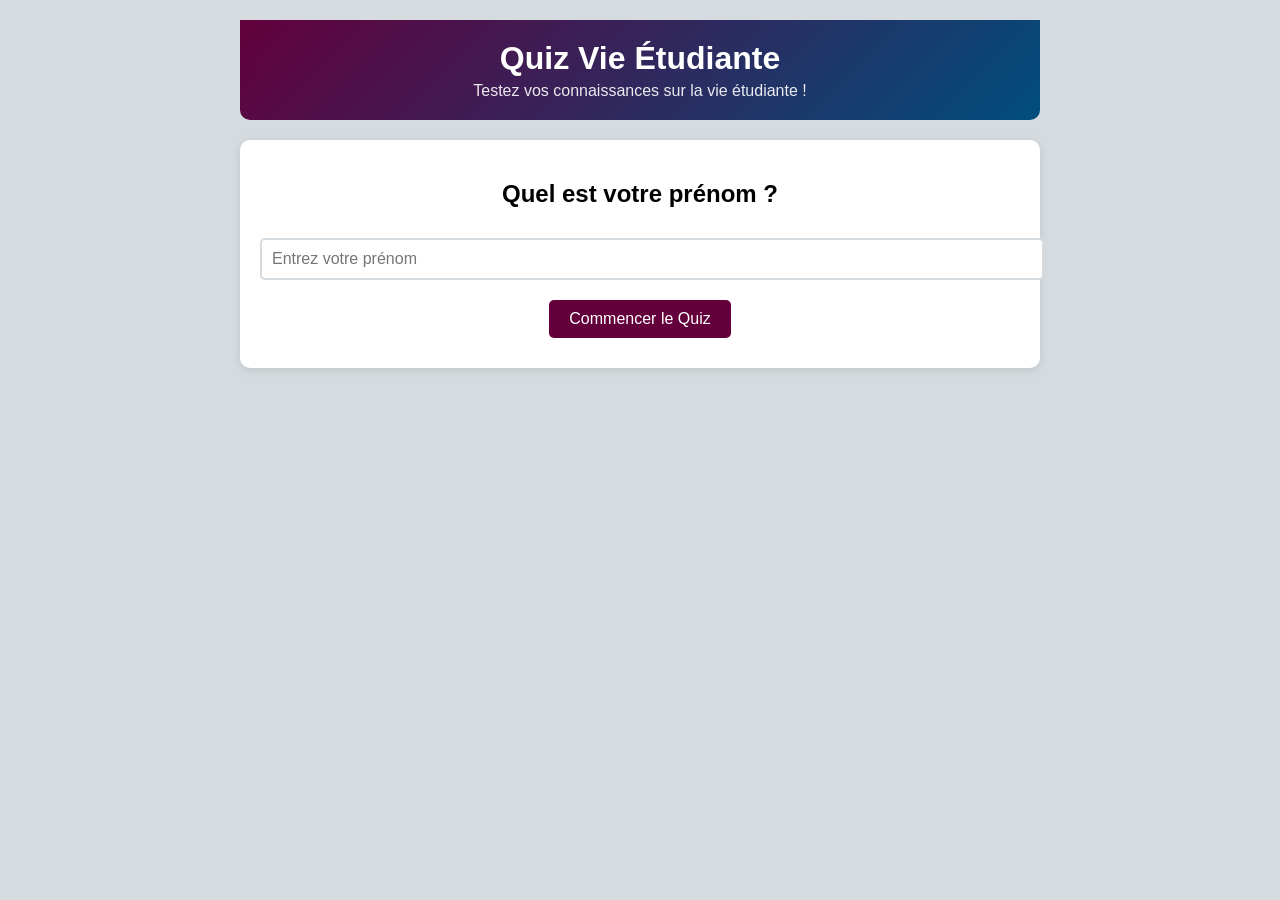
<file: index.html>
<!DOCTYPE html>
<html lang="fr">
<head>
  <meta charset="UTF-8">
  <meta name="viewport" content="width=device-width, initial-scale=1.0">
  <title>Quiz Vie Étudiante - Université Paris-Saclay</title>
  <link rel="stylesheet" href="styles.css">
</head>
<body>
  <div class="container">
    <!-- Page d'accueil -->
    <div id="home-screen" class="screen">
      <header class="header">
        <h1>Quiz Vie Étudiante</h1>
        <p class="subtitle">Testez vos connaissances sur la vie étudiante !</p>
      </header>

      <div class="home-content">
        <div class="name-input-container">
          <h2>Quel est votre prénom ?</h2>
          <input type="text" id="player-name" placeholder="Entrez votre prénom" class="name-input">
          <button class="btn" onclick="startGame()">Commencer le Quiz</button>
        </div>
      </div>
    </div>

    <!-- Écran de quiz -->
    <div id="quiz-screen" class="screen" style="display: none;">
      <header class="quiz-header">
        <div class="player-info">
          <span id="player-name-display"></span>
          <span id="score-display" class="score">Score: 0</span>
        </div>
      </header>

      <div class="quiz-container">
        <div class="card">
          <div id="quiz-question" class="quiz-section">
            <div class="question-container">
              <div class="question-info">
                <span id="question-counter">Question 1/10</span>
              </div>
              <h2 id="question-text" class="question"></h2>
              <div id="options-container" class="options"></div>
              <div id="feedback-container" class="feedback" style="display: none;">
                <p id="feedback-text"></p>
                <button class="btn" onclick="nextQuestion()" id="next-btn">Continuer</button>
              </div>
            </div>
          </div>
        </div>
      </div>
    </div>

    <!-- Écran de fin -->
    <div id="end-screen" class="screen" style="display: none;">
      <div class="end-content">
        <h1>Félicitations, <span id="final-player-name">Joueur</span> !</h1>
        <p id="final-score" class="score"></p>
        <p>Merci d'avoir participé au Quiz Vie Étudiante.</p>
        <button class="btn" onclick="restartGame()">Recommencer</button>
      </div>
    </div>
  </div>

  <!-- Chargement des scripts -->
  <script src="questions.js"></script>
  <script>
    // Variables globales
    let currentQuestionIndex = 0;
    let score = 0;
    let shuffledQuestions = [];
    let playerName = "";

    // DOM Elements
    const homeScreen = document.getElementById('home-screen');
    const quizScreen = document.getElementById('quiz-screen');
    const endScreen = document.getElementById('end-screen');
    const playerNameInput = document.getElementById('player-name');
    const playerNameDisplay = document.getElementById('player-name-display');
    const finalPlayerName = document.getElementById('final-player-name');
    const questionText = document.getElementById('question-text');
    const optionsContainer = document.getElementById('options-container');
    const feedbackContainer = document.getElementById('feedback-container');
    const feedbackText = document.getElementById('feedback-text');
    const nextBtn = document.getElementById('next-btn');
    const questionCounter = document.getElementById('question-counter');
    const scoreDisplay = document.getElementById('score-display');
    const finalScore = document.getElementById('final-score');

    // Démarrer le jeu
    function startGame() {
      playerName = playerNameInput.value.trim() || "Joueur";
      if (playerName) {
        homeScreen.style.display = 'none';
        quizScreen.style.display = 'block';
        playerNameDisplay.textContent = `Bonjour, ${playerName} !`;
        startQuiz();
      } else {
        alert("Veuillez entrer votre prénom !");
      }
    }

    // Retour à l'accueil
    function goToHome() {
      endScreen.style.display = 'none';
      homeScreen.style.display = 'block';
      playerNameInput.value = "";
    }

    // Démarrer le quiz
    function startQuiz() {
      if (typeof questions === 'undefined' || questions.length === 0) {
        alert("Erreur : Aucune question trouvée. Vérifiez le fichier questions.js.");
        return;
      }
      shuffledQuestions = [...questions].sort(() => Math.random() - 0.5);
      currentQuestionIndex = 0;
      score = 0;
      scoreDisplay.textContent = `Score: ${score}`;
      showQuestion();
    }

    // Afficher une question
    function showQuestion() {
      const question = shuffledQuestions[currentQuestionIndex];
      questionText.textContent = question.question;
      questionCounter.textContent = `Question ${currentQuestionIndex + 1}/${shuffledQuestions.length}`;
      scoreDisplay.textContent = `Score: ${score}`;

      // Vider les options précédentes
      optionsContainer.innerHTML = '';

      // Afficher les options en fonction du type de question
      if (question.type === 'QCM') {
        question.options.forEach((option) => {
          const optionElement = document.createElement('div');
          optionElement.className = 'option';
          optionElement.textContent = option;
          optionElement.onclick = () => selectAnswer(option, question);
          optionsContainer.appendChild(optionElement);
        });
      } else if (question.type === 'Vrai/Faux') {
        question.options.forEach((option) => {
          const optionElement = document.createElement('div');
          optionElement.className = 'option';
          optionElement.textContent = option;
          optionElement.onclick = () => selectAnswer(option, question);
          optionsContainer.appendChild(optionElement);
        });
      }

      // Masquer le feedback
      feedbackContainer.style.display = 'none';
    }

    // Sélectionner une réponse
    function selectAnswer(selectedOption, question) {
      const options = optionsContainer.querySelectorAll('.option');
      options.forEach(option => {
        option.style.pointerEvents = 'none';
      });

      const isCorrect = selectedOption === question.correctAnswer;
      if (isCorrect) {
        score += question.points;
        scoreDisplay.textContent = `Score: ${score}`;
      }

      feedbackText.innerHTML = `
        <strong>${isCorrect ? '✓ Bonne réponse !' : '✗ Mauvaise réponse.'}</strong><br>
        ${question.explanation}
      `;
      feedbackContainer.style.display = 'block';

      options.forEach(option => {
        if (option.textContent === question.correctAnswer) {
          option.classList.add('correct');
        } else if (option.textContent === selectedOption) {
          option.classList.add('incorrect');
        }
      });

      if (currentQuestionIndex < shuffledQuestions.length - 1) {
        nextBtn.textContent = 'Question suivante';
      } else {
        nextBtn.textContent = 'Voir mon score';
      }
    }

    // Passer à la question suivante
    function nextQuestion() {
      currentQuestionIndex++;
      if (currentQuestionIndex < shuffledQuestions.length) {
        showQuestion();
      } else {
        quizScreen.style.display = 'none';
        endScreen.style.display = 'block';
        finalPlayerName.textContent = playerName;
        finalScore.textContent = `Votre score final : ${score} points !`;
      }
    }

    // Recommencer le jeu
    function restartGame() {
      goToHome();
    }
  </script>
</body>
</html>
</file>
<file: styles.css>
:root {
  --primary-color: #63003C;
  --secondary-color: #004e7d;
  --light-color: #D6DBDF;
  --text-color: #313E48;
  --success-color: #40B769;
  --error-color: #EE3524;
}

body {
  font-family: Arial, sans-serif;
  background-color: var(--light-color);
  margin: 0;
  padding: 0;
}

.container {
  max-width: 800px;
  margin: 0 auto;
  padding: 20px;
}

.screen {
  text-align: center;
}

.header {
  background: linear-gradient(135deg, var(--primary-color), var(--secondary-color));
  color: white;
  padding: 20px;
  border-radius: 0 0 10px 10px;
  margin-bottom: 20px;
}

.header h1 {
  margin: 0;
  font-size: 2rem;
}

.subtitle {
  margin: 5px 0 0;
  opacity: 0.9;
}

.home-content {
  background-color: white;
  padding: 20px;
  border-radius: 10px;
  box-shadow: 0 2px 8px rgba(0, 0, 0, 0.1);
}

.name-input {
  width: 100%;
  padding: 10px;
  margin: 10px 0;
  border: 2px solid var(--light-color);
  border-radius: 5px;
  font-size: 1rem;
}

.btn {
  background-color: var(--primary-color);
  color: white;
  border: none;
  padding: 10px 20px;
  border-radius: 5px;
  cursor: pointer;
  font-size: 1rem;
  margin: 10px;
}

.btn:hover {
  background-color: #4a002d;
}

.quiz-header {
  background-color: white;
  padding: 10px;
  border-radius: 10px;
  margin-bottom: 20px;
  display: flex;
  justify-content: space-between;
}

.card {
  background-color: white;
  padding: 20px;
  border-radius: 10px;
  box-shadow: 0 2px 8px rgba(0, 0, 0, 0.1);
}

.question {
  font-size: 1.2rem;
  margin-bottom: 20px;
  color: var(--primary-color);
}

.options {
  display: flex;
  flex-direction: column;
  gap: 10px;
}

.option {
  background-color: white;
  border: 2px solid var(--light-color);
  padding: 10px;
  border-radius: 5px;
  cursor: pointer;
  transition: all 0.3s;
}

.option:hover {
  border-color: var(--primary-color);
}

.option.correct {
  background-color: #d4edda;
  border-color: var(--success-color);
}

.option.incorrect {
  background-color: #f8d7da;
  border-color: var(--error-color);
}

.feedback {
  margin-top: 20px;
  padding: 10px;
  background-color: #f8f9fa;
  border-radius: 5px;
}

.end-content {
  text-align: center;
  padding: 20px;
  background-color: white;
  border-radius: 10px;
  box-shadow: 0 2px 8px rgba(0, 0, 0, 0.1);
}
</file>
